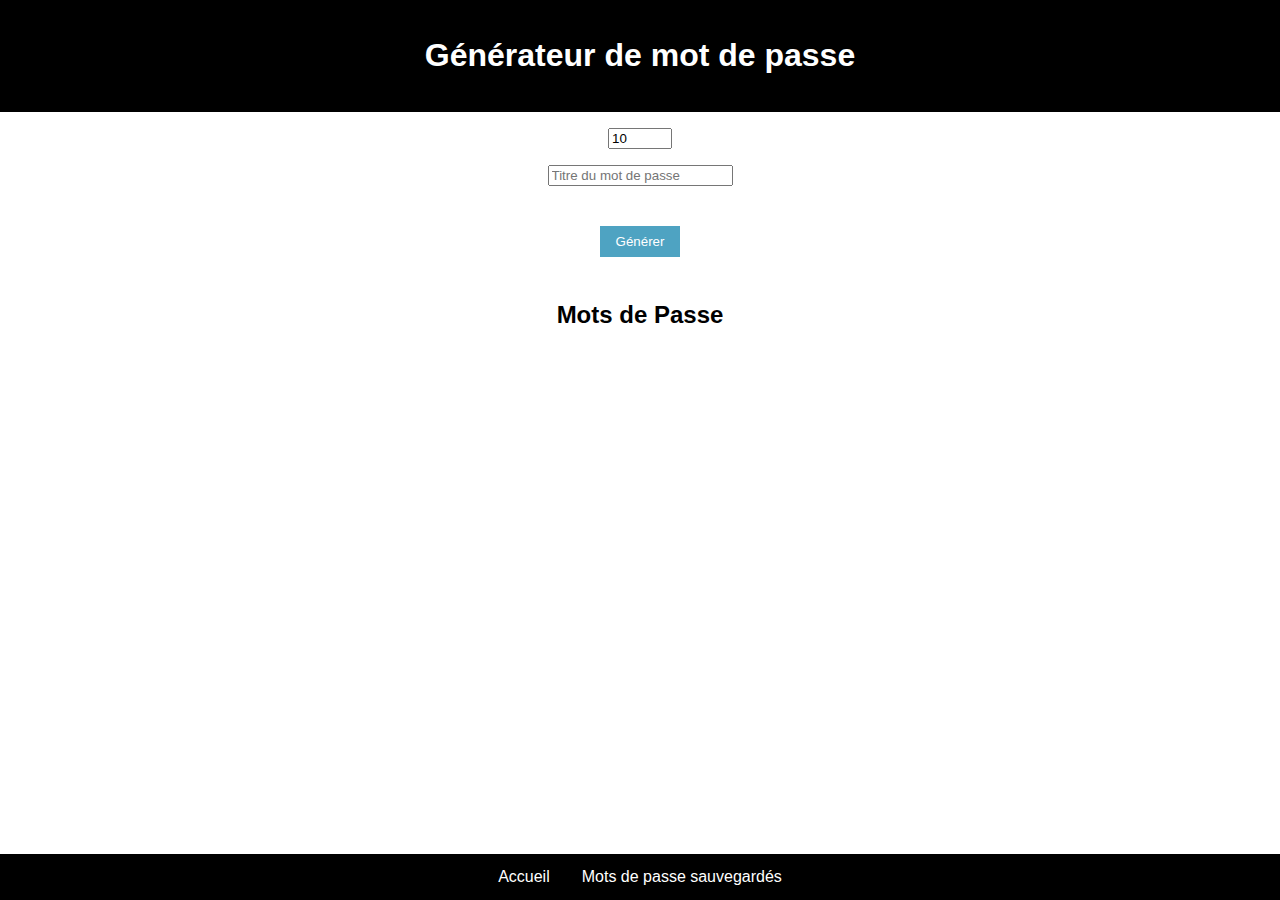
<file: index.html>
<!DOCTYPE html>
<html lang="fr">
<head>
    <link rel="icon" href="https://cdn-icons-png.flaticon.com/512/1670/1670483.png" type="image/png">
    <meta charset="UTF-8">
    <meta name="viewport" content="width=device-width, initial-scale=1.0">
    <title>Générateur de mot de passe</title>
    <link rel="stylesheet" href="styles.css">
    <style>
      body {
            font-family: Arial, sans-serif;
            margin: 10;
            padding: 0;
        }

        header {
            background-color: #000000;
            color: white;
            text-align: center;
            padding: 1rem;
        }

        .password-list {
            padding: 1rem;
        }

        ul {
            list-style-type: none;
            padding: 0;
        }

        li {
            padding: 1rem 0;
        }

        li strong {
            font-weight: bold;
        }

        .delete-button {
            background-color: #f44336;
            color: white;
            padding: 0.5rem 1rem;
            border: none;
            cursor: pointer;
            margin-top: 1rem
        }

        .delete-button:hover {
            background-color: #d32f2f;
        }

        .generate{
            margin-bottom: 50%;
        }

    </style>
</head>
<body>
    <header>
        <h1>Générateur de mot de passe</h1>
    </header>
  <!-- main.html -->
  <main>
    <div class="options">
        <input type="number" id="length" name="length" min="1" max="100" value="10">
        <input type="text" id="title" name="title" placeholder="Titre du mot de passe">
    </div>
    <div class="button-container">
        <button id="generate">Générer</button>
    </div>
    <div class="password-list">
        <h2>Mots de Passe</h2>
        <ul id="saved-passwords"></ul>
    </div>
</main>


    <!-- Barre de navigation -->
    <div class="navbar">
        <a href="index.html">Accueil</a>
        <a href="savepassword.html">Mots de passe sauvegardés</a>
    </div>

    <!-- Ajoutez ceci où vous voulez afficher la notification -->
    <div id="notification" class="notification"></div>

    <script src="script.js"></script>
</body>
</html>
</file>
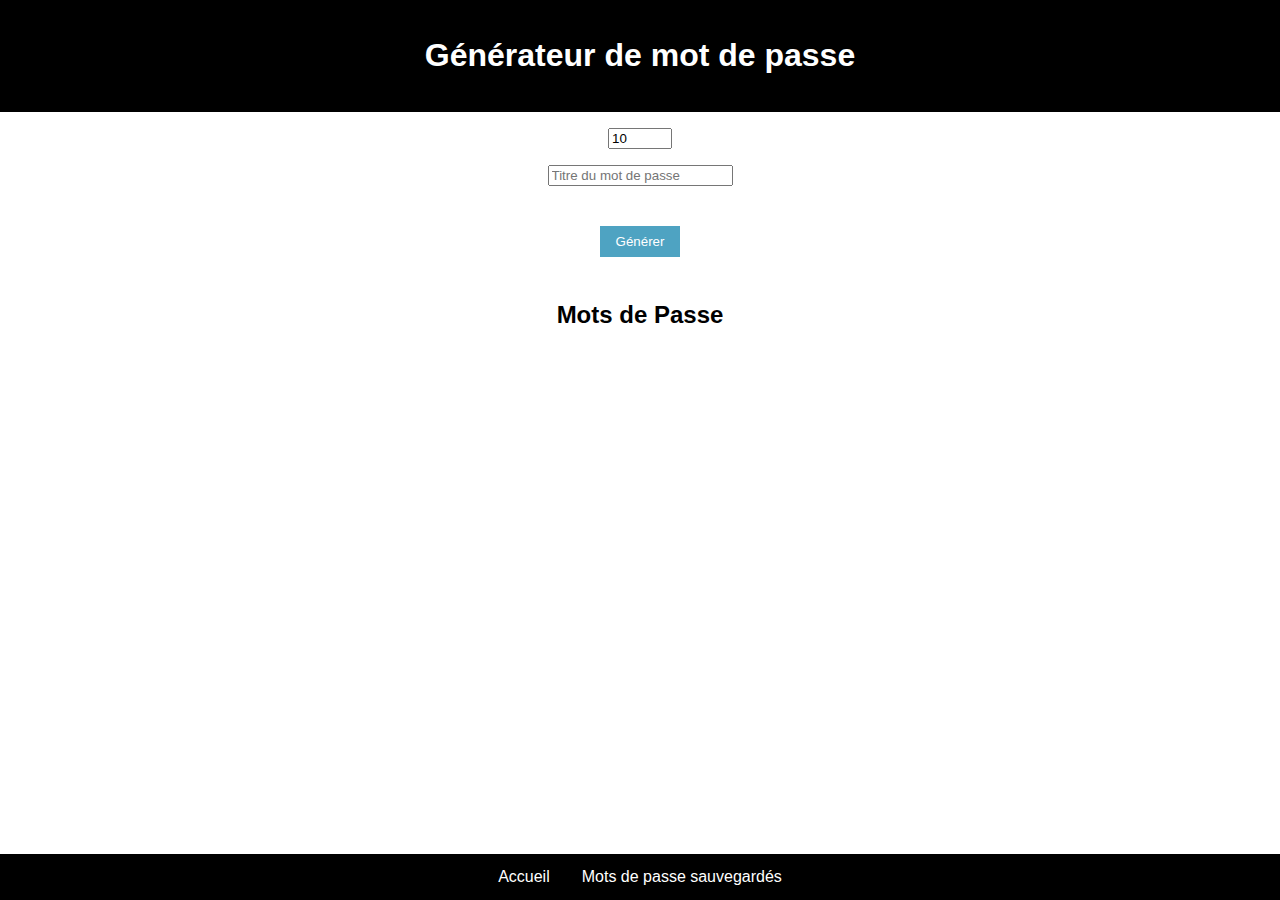
<file: main.html>
<!DOCTYPE html>
<html lang="fr">
<head>
    <meta charset="UTF-8">
    <meta name="viewport" content="width=device-width, initial-scale=1.0">
    <title>Générateur de mot de passe</title>
    <link rel="stylesheet" href="styles.css">
    <style>
      body {
            font-family: Arial, sans-serif;
            margin: 10;
            padding: 0;
        }

        header {
            background-color: #000000;
            color: white;
            text-align: center;
            padding: 1rem;
        }

        .password-list {
            padding: 1rem;
        }

        ul {
            list-style-type: none;
            padding: 0;
        }

        li {
            padding: 1rem 0;
        }

        li strong {
            font-weight: bold;
        }

        .delete-button {
            background-color: #f44336;
            color: white;
            padding: 0.5rem 1rem;
            border: none;
            cursor: pointer;
            margin-top: 1rem
        }

        .delete-button:hover {
            background-color: #d32f2f;
        }

        .generate{
            margin-bottom: 50%;
        }

    </style>
</head>
<body>
    <header>
        <h1>Générateur de mot de passe</h1>
    </header>
  <!-- main.html -->
  <main>
    <div class="options">
        <input type="number" id="length" name="length" min="1" max="100" value="10">
        <input type="text" id="title" name="title" placeholder="Titre du mot de passe">
    </div>
    <div class="button-container">
        <button id="generate">Générer</button>
    </div>
    <div class="password-list">
        <h2>Mots de Passe</h2>
        <ul id="saved-passwords"></ul>
    </div>
</main>


    <!-- Barre de navigation -->
    <div class="navbar">
        <a href="main.html">Accueil</a>
        <a href="savepassword.html">Mots de passe sauvegardés</a>
    </div>

    <!-- Ajoutez ceci où vous voulez afficher la notification -->
    <div id="notification" class="notification"></div>

    <script src="script.js"></script>
</body>
</html>
</file>
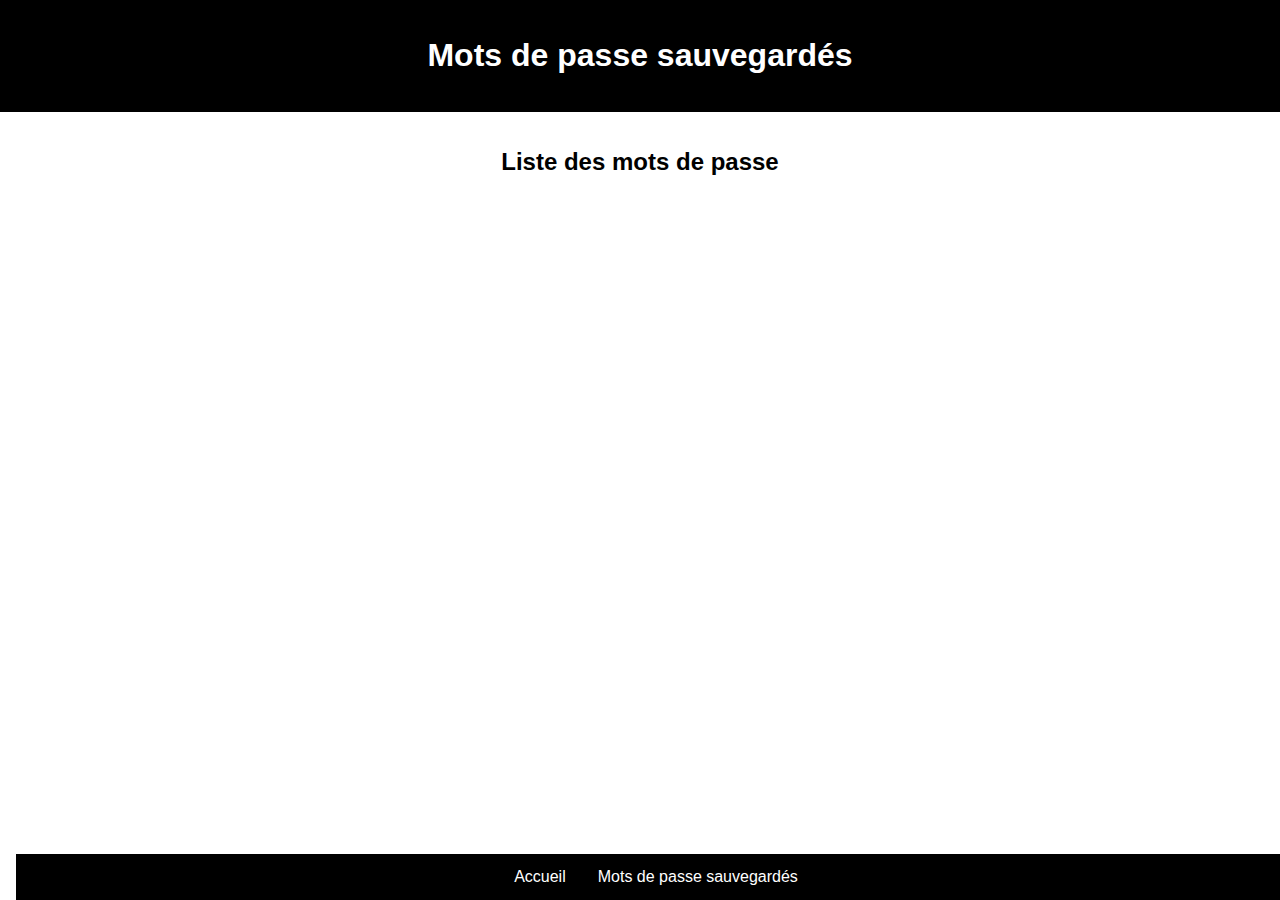
<file: savePassword.html>
<!DOCTYPE html>
<html lang="fr">
<head>
    <meta charset="UTF-8">
    <link rel="stylesheet" href="s1.css">
    <meta name="viewport" content="width=device-width, initial-scale=1.0">
    <title>Mots de passe sauvegardés</title>
    <style>
        body {
            font-family: Arial, sans-serif;
            margin: 10;
            padding: 0;
        }

        header {
            background-color: #000000;
            color: white;
            text-align: center;
            padding: 1rem;
        }

        .password-list {
            padding: 1rem;
        }

        ul {
            list-style-type: none;
            padding: 0;
        }

        li {
            padding: 1rem 0;
            display: flex;
            justify-content: space-between;
            align-items: center;
            border-bottom: 1px solid #ddd; /* Ligne de séparation entre les mots de passe */
        }

        li strong {
            font-weight: bold;
        }

        .delete-button {
            background-color: #f44336;
            color: white;
            padding: 0.5rem 1rem;
            border: none;
            cursor: pointer;
            margin-top: 1rem;
        }

        .delete-button:hover {
            background-color: #d32f2f;
        }
    </style>
</head>
<body>
    <header>
        <h1>Mots de passe sauvegardés</h1>
    </header>
    <div class="password-list">
    <h2>Liste des mots de passe</h2>
    
    <div class="password-list">
        <ul id="saved-passwords"></ul>
        <!-- Ajout du bouton pour supprimer tous les mots de passe -->
        <div class="delete-button-container">
            <button class="delete-button" onclick="deleteAllPasswords()">Supprimer tous les mots de passe</button>
        </div>
    </div>

    <script>
        function deleteAllPasswords() {
            // Effacer les mots de passe du localStorage
            localStorage.removeItem('savedPasswords');
            // Mettre à jour l'affichage
            displayPasswords([]);
        }

        // Fonction pour supprimer un mot de passe spécifique
        function deletePassword(index) {
            const passwords = JSON.parse(localStorage.getItem('savedPasswords')) || [];

            // Supprimer le mot de passe à l'index spécifié
            passwords.splice(index, 1);
            localStorage.setItem('savedPasswords', JSON.stringify(passwords));

            // Mettre à jour l'affichage
            displayPasswords(passwords);
        }

        // Fonction pour afficher les mots de passe
        function displayPasswords(passwords) {
            const passwordList = document.getElementById('saved-passwords');
            passwordList.innerHTML = '';

            passwords.forEach(function (passwordObject, index) {
                const passwordItem = document.createElement('li');

                // Affichage du titre et du mot de passe
                const titleElement = document.createElement('span');
                titleElement.innerHTML = `<strong>Titre :</strong> ${passwordObject.title} `;
                passwordItem.appendChild(titleElement);

                const passwordElement = document.createElement('span');
                passwordElement.innerHTML = `<strong>Mot de passe :</strong> ${passwordObject.password}  `;
                passwordItem.appendChild(passwordElement);

                // Ajout d'un bouton pour supprimer le mot de passe individuellement
                const deleteButton = document.createElement('button');
                deleteButton.textContent = 'Supprimer';
                deleteButton.className = 'delete-button';
                deleteButton.onclick = function () {
                    deletePassword(index);
                };

                passwordItem.appendChild(deleteButton);
                passwordList.appendChild(passwordItem);
            });
        }

        document.addEventListener('DOMContentLoaded', function () {
            const savedPasswords = JSON.parse(localStorage.getItem('savedPasswords')) || [];
            displayPasswords(savedPasswords);
        });
    </script>

    <div class="navbar">
        <a href="main.html">Accueil</a>
        <a href="savepassword.html">Mots de passe sauvegardés</a>
    </div>
</body>
</html>
</file>
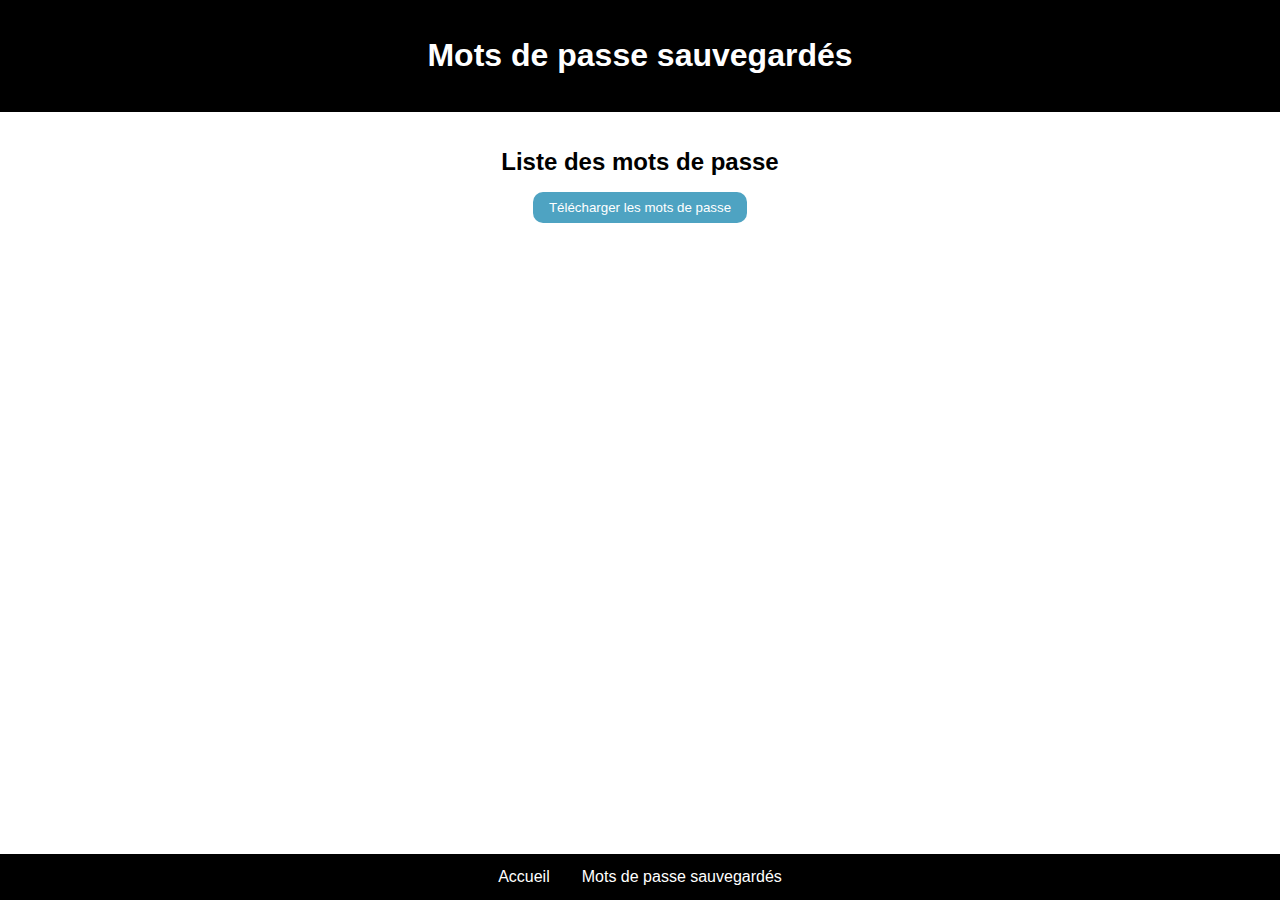
<file: savepassword.html>
<!DOCTYPE html>
<html lang="fr">
<head>
    <link rel="icon" href="https://cdn-icons-png.flaticon.com/512/1670/1670483.png" type="image/png">
    <meta charset="UTF-8">
    <link rel="stylesheet" href="s1.css">
    <meta name="viewport" content="width=device-width, initial-scale=1.0">
    <title>Mots de passe sauvegardés</title>
    <style>
            body {
            font-family: Arial, sans-serif;
            margin: 10;
            padding: 0;
        }

        header {
            background-color: #000000;
            color: white;
            text-align: center;
            padding: 1rem;
        }

        .password-list {
            padding: 1rem;
        }

        ul {
            list-style-type: none;
            padding: 0;
        }

        li {
            padding: 1rem 0;
            display: flex;
            justify-content: space-between;
            align-items: center;
            border-bottom: 1px solid #ddd; /* Ligne de séparation entre les mots de passe */
        }

        li strong {
            font-weight: bold;
        }

        .delete-button {
            background-color: #f44336;
            color: white;
            padding: 0.5rem 1rem;
            border: none;
            cursor: pointer;
            margin-top: 1rem;
        }

        .delete-button:hover {
            background-color: #d32f2f;
        }
    </style>
</head>
<body>
    <header>
        <h1>Mots de passe sauvegardés</h1>
    </header>
    <div class="password-list">
        <h2>Liste des mots de passe</h2>
        <!-- Ajout du bouton pour télécharger les mots de passe -->
        <button id="downloadButton">Télécharger les mots de passe</button>
        <ul id="saved-passwords"></ul>
        <!-- Ajout du bouton pour supprimer tous les mots de passe -->
        <div class="delete-button-container">
            <button class="delete-button" onclick="deleteAllPasswords()">Supprimer tous les mots de passe</button>
        </div>
    </div>

    <script>
           function deleteAllPasswords() {
            // Effacer les mots de passe du localStorage
            localStorage.removeItem('savedPasswords');
            // Mettre à jour l'affichage
            displayPasswords([]);
        }

        // Fonction pour supprimer un mot de passe spécifique
        function deletePassword(index) {
            const passwords = JSON.parse(localStorage.getItem('savedPasswords')) || [];

            // Supprimer le mot de passe à l'index spécifié
            passwords.splice(index, 1);
            localStorage.setItem('savedPasswords', JSON.stringify(passwords));

            // Mettre à jour l'affichage
            displayPasswords(passwords);
        }

        // Fonction pour afficher les mots de passe
        function displayPasswords(passwords) {
            const passwordList = document.getElementById('saved-passwords');
            passwordList.innerHTML = '';

            passwords.forEach(function (passwordObject, index) {
                const passwordItem = document.createElement('li');

                // Affichage du titre et du mot de passe
                const titleElement = document.createElement('span');
                titleElement.innerHTML = `<strong>Titre :</strong> ${passwordObject.title} `;
                passwordItem.appendChild(titleElement);

                const passwordElement = document.createElement('span');
                passwordElement.innerHTML = `<strong>Mot de passe :</strong> ${passwordObject.password}  `;
                passwordItem.appendChild(passwordElement);

                // Ajout d'un bouton pour supprimer le mot de passe individuellement
                const deleteButton = document.createElement('button');
                deleteButton.textContent = 'Supprimer';
                deleteButton.className = 'delete-button';
                deleteButton.onclick = function () {
                    deletePassword(index);
                };

                passwordItem.appendChild(deleteButton);
                passwordList.appendChild(passwordItem);
            });
        }

        document.addEventListener('DOMContentLoaded', function () {
            const savedPasswords = JSON.parse(localStorage.getItem('savedPasswords')) || [];
            displayPasswords(savedPasswords);
        });
    </script>

 

<script>
    // Fonction pour déclencher le téléchargement
    function downloadLocalStorage() {
        // Récupérer les données du localStorage
        var localStorageData = localStorage.getItem('savedPasswords');

        // Vérifier si des données sont présentes dans le localStorage
        if (localStorageData) {
            // Créer un objet Blob avec les données et le type MIME text/plain
            var blob = new Blob([localStorageData], { type: 'text/plain' });

            // Créer un lien de téléchargement
            var a = document.createElement('a');
            a.href = URL.createObjectURL(blob);
            a.download = 'savedPasswords.txt';

            // Ajouter le lien au document
            document.body.appendChild(a);

            // Simuler un clic sur le lien pour déclencher le téléchargement
            a.click();

            // Retirer le lien du document
            document.body.removeChild(a);
        } else {
            alert('Aucune donnée dans le localStorage.');
        }
    }

    // Ajouter un écouteur d'événements au bouton de téléchargement
    document.getElementById('downloadButton').addEventListener('click', downloadLocalStorage);
</script>

<div class="navbar">
    <a href="index.html">Accueil</a>
    <a href="savepassword.html">Mots de passe sauvegardés</a>
</div>

</body>
</html>
</file>
<file: styles.css>
/* styles.css */
body {
  font-family: Arial, sans-serif;
  margin: 0;
  padding: 0;
}

header {
  background-color: #000000;
  color: white;
  text-align: center;
  padding: 1rem;
}

.options {
  display: flex;
  flex-direction: column; /* Changer la direction de flexbox pour empiler les éléments verticalement */
  align-items: center;
  padding: 1rem;
  margin-bottom: 1rem; /* Ajout de la marge en bas pour le conteneur des champs de saisie */
}

input[type="number"] {
  margin-bottom: 1rem; /* Ajout de la marge en bas pour séparer les champs de saisie */
}

button {
  background-color: #4EA3C2;
  color: white;
  padding: 0.5rem 1rem;
  border: none;
  cursor: pointer;
}

button:hover {
  background-color: #753d67;
}

.password-list {
  padding: 1rem;
  text-align: center; /* Centrage du contenu dans le conteneur */
}

ul {
  list-style-type: none;
  padding: 0;
}

li {
  padding: 1rem 0;
}

/* Ajout de styles pour la barre de navigation en bas */
body {
  margin-bottom: 50px; /* Ajustez cela pour donner de l'espace à la barre de navigation en bas */
}

.navbar {
  background-color: black;
  position: fixed;
  bottom: 0;
  width: 100%;
  display: flex;
  justify-content: center;
}

.navbar a {
  color: white;
  text-align: center;
  padding: 14px 16px;
  text-decoration: none;
}

.navbar a:hover {
  background-color: #ddd;
  color: black;
}

.notification {
  display: none;
  position: fixed;
  top: 860px; /* Ajustez la position verticale selon vos besoins */
  left: 50%;
  transform: translateX(-50%);
  background-color: #52ad65;
  color: white;
  padding: 15px;
  border-radius: 5px;
  box-shadow: 0 0 10px rgba(0, 0, 0, 0.2);
  z-index: 1;
}

/* Ajoutez ceci à votre fichier styles.css */
.delete-button-container {
  position: fixed;
  bottom: 70px; /* Ajustez la position verticale selon vos besoins */
  left: 1300px;
  z-index: 5;
}

.delete-button {
  background-color: #f44336;
  color: white;
  padding: 3rem 5rem; /* Ajustez la taille du bouton selon vos besoins */
  border: none;
  cursor: pointer;
  border-radius: 10px; /* Ajout d'un côté arrondi */
}

.delete-button:hover {
  background-color: #d32f2f;
}

h2 {
  margin-bottom: 1rem; /* Ajout de la marge en bas pour le titre */
}


.button-container {
  text-align: center;
  margin-top: 1rem; /* Ajout de la marge en haut pour séparer le bouton des champs de saisie */
  color: white;
  padding: 0.5rem 1rem;
  border: none;
  cursor: pointer;
  margin-top: 1rem;
  border-radius: 10px;
}
</file>
<file: s1.css>
/* styles.css */
body {
    font-family: Arial, sans-serif;
    margin: 0;
    padding: 0;
  }
  
  header {
    background-color: #000000;
    color: white;
    text-align: center;
    padding: 1rem;
  }
  
  .options {
    display: flex;
    flex-direction: column; /* Changer la direction de flexbox pour empiler les éléments verticalement */
    align-items: center;
    padding: 1rem;
    margin-bottom: 1rem; /* Ajout de la marge en bas pour le conteneur des champs de saisie */
  }
  
  input[type="number"] {
    margin-bottom: 1rem; /* Ajout de la marge en bas pour séparer les champs de saisie */
  }
  
  button {
    background-color: #4EA3C2;
    color: white;
    padding: 0.5rem 1rem;
    border: none;
    cursor: pointer;
    border-radius: 10px; /* Ajout d'un côté arrondi */
  }
  
  button:hover {
    background-color: #753d67;
  }
  
  .password-list {
    margin: 0%;
    text-align: center;
  }
  
  ul {
    list-style-type: none;
    padding: 0;
  }
  
  li {
    display: flex;
    justify-content: space-between; /* Alignement des éléments sur l'ensemble de la largeur */
    align-items: center;
    padding: 1rem 0;
    border-top: 1px solid #ccc; /* Ajout d'une bordure entre chaque ligne */
  }
  
  .delete-button {
    background-color: #f44336;
    color: white;
    padding: 0.5rem 1rem;
    border: none;
    cursor: pointer;
    border-radius: 10px; /* Ajout d'un côté arrondi */
  }
  
  .delete-button:hover {
    background-color: #d32f2f;
  }
  
  /* Ajout de styles pour la barre de navigation en bas */
  body {
    margin-bottom: 50px; /* Ajustez cela pour donner de l'espace à la barre de navigation en bas */
  }
  
  .navbar {
    background-color: black;
    position: fixed;
    bottom: 0;
    width: 100%;
    display: flex;
    justify-content: center;
  }
  
  .navbar a {
    color: white;
    text-align: center;
    padding: 14px 16px;
    text-decoration: none;
  }
  
  .navbar a:hover {
    background-color: #ddd;
    color: black;
  }
  
  .notification {
    display: none;
    position: fixed;
    top: 860px; /* Ajustez la position verticale selon vos besoins */
    left: 50%;
    transform: translateX(-50%);
    background-color: #52ad65;
    color: white;
    padding: 15px;
    border-radius: 5px;
    box-shadow: 0 0 10px rgba(0, 0, 0, 0.2);
    z-index: 1;
  }
  
  /* Ajoutez ceci à votre fichier styles.css */
  .delete-button-container {
    position: fixed;
    bottom: 70px; /* Ajustez la position verticale selon vos besoins */
    left: 1300px;
    z-index: 5;
  }
  
  .delete-button {
    background-color: #f44336;
    color: white;
    padding: 3rem 5rem; /* Ajustez la taille du bouton selon vos besoins */
    border: none;
    cursor: pointer;
    border-radius: 10px; /* Ajout d'un côté arrondi */
  }
  
  .delete-button:hover {
    background-color: #d32f2f;
  }
  
  h2 {
    margin-bottom: 1rem; /* Ajout de la marge en bas pour le titre */
  }
  
  .button-container {
    text-align: center;
    margin-top: 1rem; /* Ajout de la marge en haut pour séparer le bouton des champs de saisie */
    color: white;
    padding: 0.5rem 1rem;
    border: none;
    cursor: pointer;
    margin-top: 1rem;
    border-radius: 10px;
  }
</file>
